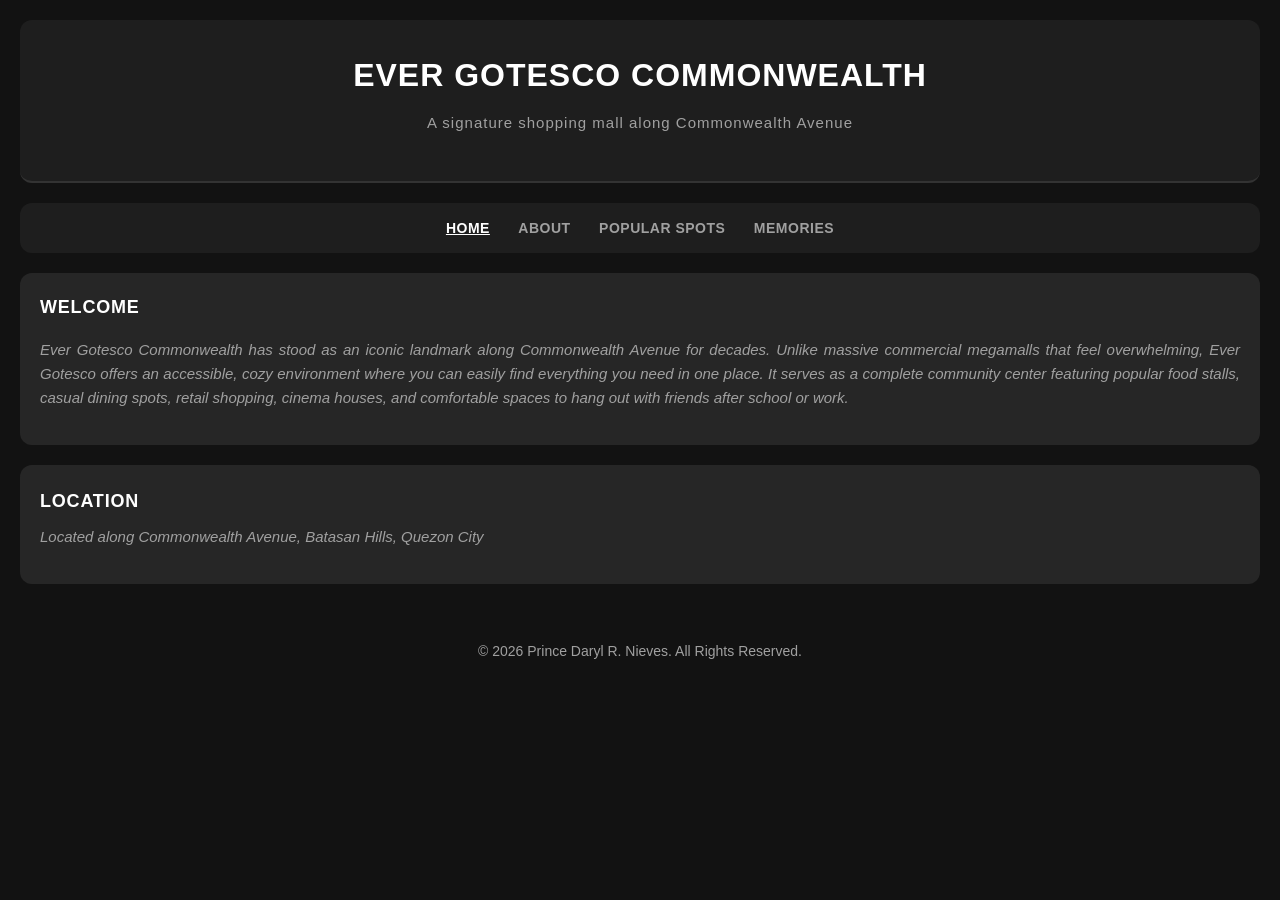
<file: index.html>
<!DOCTYPE html>
<html lang="en">
<head>
    <meta charset="UTF-8">
    <meta name="viewport" content="width=device-width, initial-scale=1.0">
    <title>Home - Favorite Place Website</title>
    <link rel="stylesheet" href="css/style.css">
    <!-- Internal CSS -->
    <style>
        .highlight-box {
        background-color: #262626;
        padding: 20px;
        margin-top: 20px;
        border-radius: 12px;
        }

        .highlight-title {
        color: #ffffff;
        font-size: 18px;
        font-weight: bold;
        text-transform: uppercase;
        letter-spacing: 0.8px;
        margin-bottom: 8px;
        }

        .highlight-desc {
        color: #a0a0a0;
        font-size: 15px;
        font-style: italic;
        line-height: 1.6;
        }
    </style>
</head>
<body>
    <!-- Header Section -->
    <header>
      <h1>Ever Gotesco Commonwealth</h1>
      <p style="color: #a0a0a0; font-size: 15px; letter-spacing: 1px; margin-top: 8px; text-align: center;">A signature shopping mall along Commonwealth Avenue</p>
    </header>

    <!-- Navigation -->
    <nav>
      <a href="index.html" class="active">Home</a>
      <a href="pages/about.html">About</a>
      <a href="pages/spots.html">Popular Spots</a>
      <a href="pages/memories.html">Memories</a>
    </nav>

    <!-- Main Content -->
    <div class="highlight-box">
    <h2 class="highlight-title">Welcome</h2>
    <p class="highlight-desc">Ever Gotesco Commonwealth has stood as an iconic landmark along Commonwealth Avenue for decades. Unlike massive commercial megamalls that feel overwhelming, Ever Gotesco offers an accessible, cozy environment where you can easily find everything you need in one place. It serves as a complete community center featuring popular food stalls, casual dining spots, retail shopping, cinema houses, and comfortable spaces to hang out with friends after school or work.</p>
    </div>

    <!-- Location Information -->
    <div class="highlight-box">
        <p class="highlight-title">Location</p>
        <p class="highlight-desc">Located along Commonwealth Avenue, Batasan Hills, Quezon City</p>
    </div>

    <!-- Footer Section -->
    <footer style="text-align: center; margin-top: 40px; padding: 15px 0;">
      <p style="color: #a0a0a0; font-size: 14px; text-align: center;">© 2026 Prince Daryl R. Nieves. All Rights Reserved.</p>
    </footer>
</body>
</html>
</file>
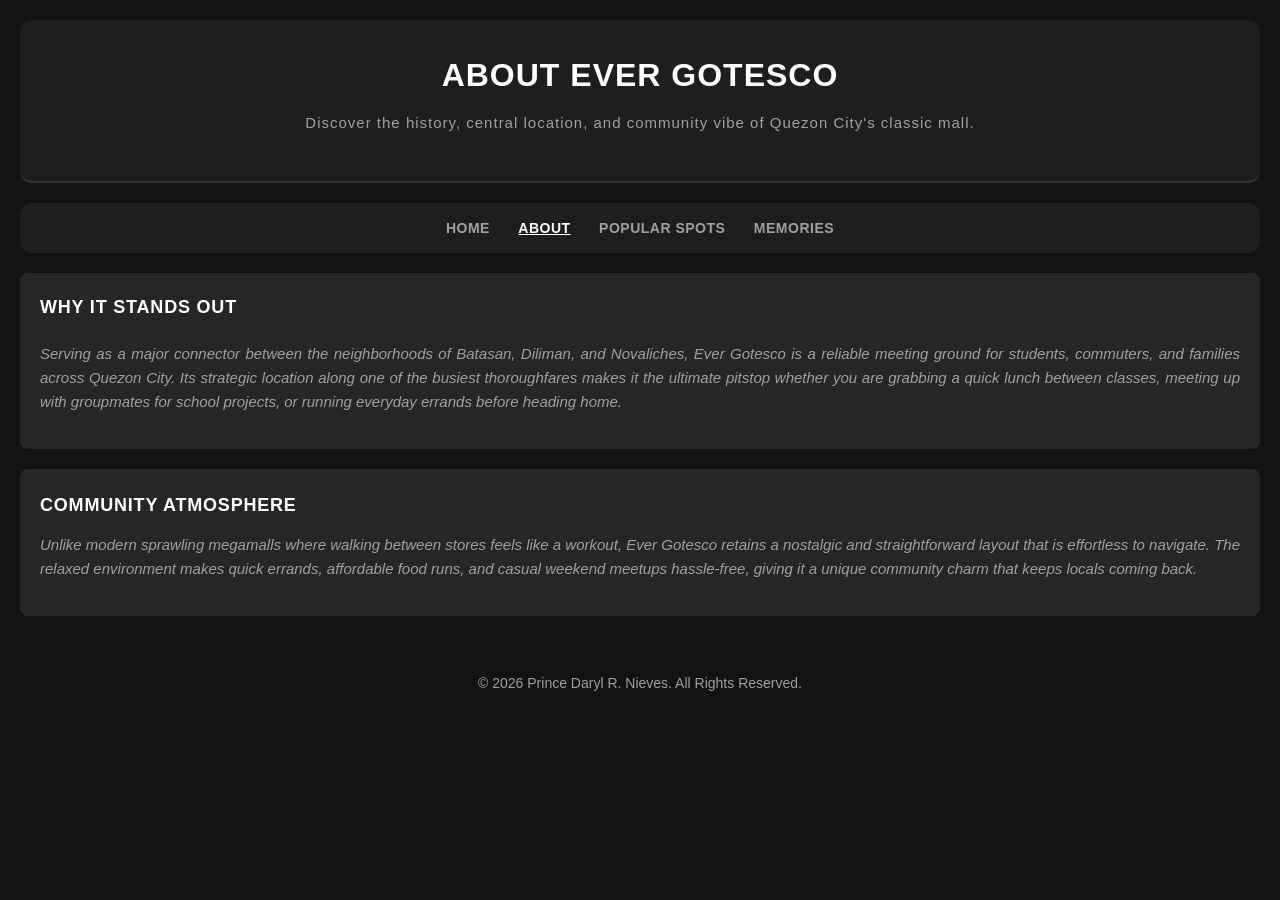
<file: pages/about.html>
<!DOCTYPE html>
<html lang="en">
<head>
    <meta charset="UTF-8">
    <meta name="viewport" content="width=device-width, initial-scale=1.0">
    <title>About - Favorite Place Website</title>
    <link rel="stylesheet" href="../css/style.css">
    <!-- Internal CSS -->
    <style>
        .highlight-box {
        background-color: #262626;
        padding: 20px;
        margin-top: 20px;
        border-radius: 8px;
        }

        .highlight-title {
        color: #ffffff;
        font-size: 18px;
        font-weight: bold;
        text-transform: uppercase;
        letter-spacing: 0.8px;
        margin-bottom: 12px;
        }

        .highlight-desc {
        color: #a0a0a0;
        font-size: 15px;
        font-style: italic;
        line-height: 1.6;
        }
    </style>
</head>
<body>
    <!-- Header Section -->
    <header>
        <h1>About Ever Gotesco</h1>
        <p style="color: #a0a0a0; font-size: 15px; letter-spacing: 1px; margin-top: 8px; text-align: center;">Discover the history, central location, and community vibe of Quezon City's classic mall.</p>
    </header>

    <!-- Navigation -->
    <nav>
        <a href="../index.html">Home</a>
        <a href="about.html" class="active">About</a>
        <a href="spots.html">Popular Spots</a>
        <a href="memories.html">Memories</a>
    </nav>

    <!-- Main Content -->
    <div class="highlight-box">
        <h2 class="highlight-title">Why It Stands Out</h2>
        <p class="highlight-desc">Serving as a major connector between the neighborhoods of Batasan, Diliman, and Novaliches, Ever Gotesco is a reliable meeting ground for students, commuters, and families across Quezon City. Its strategic location along one of the busiest thoroughfares makes it the ultimate pitstop whether you are grabbing a quick lunch between classes, meeting up with groupmates for school projects, or running everyday errands before heading home.</p>
    </div>

    <!-- Highlight Box Section -->
    <div class="highlight-box">
        <p class="highlight-title">Community Atmosphere</p>
        <p class="highlight-desc">Unlike modern sprawling megamalls where walking between stores feels like a workout, Ever Gotesco retains a nostalgic and straightforward layout that is effortless to navigate. The relaxed environment makes quick errands, affordable food runs, and casual weekend meetups hassle-free, giving it a unique community charm that keeps locals coming back.</p>
    </div>

    <!-- Footer Section -->
    <footer style="text-align: center; margin-top: 40px; padding: 15px 0;">
        <p style="color: #a0a0a0; font-size: 14px; text-align: center;">© 2026 Prince Daryl R. Nieves. All Rights Reserved.</p>
    </footer>
</body>
</html>
</file>
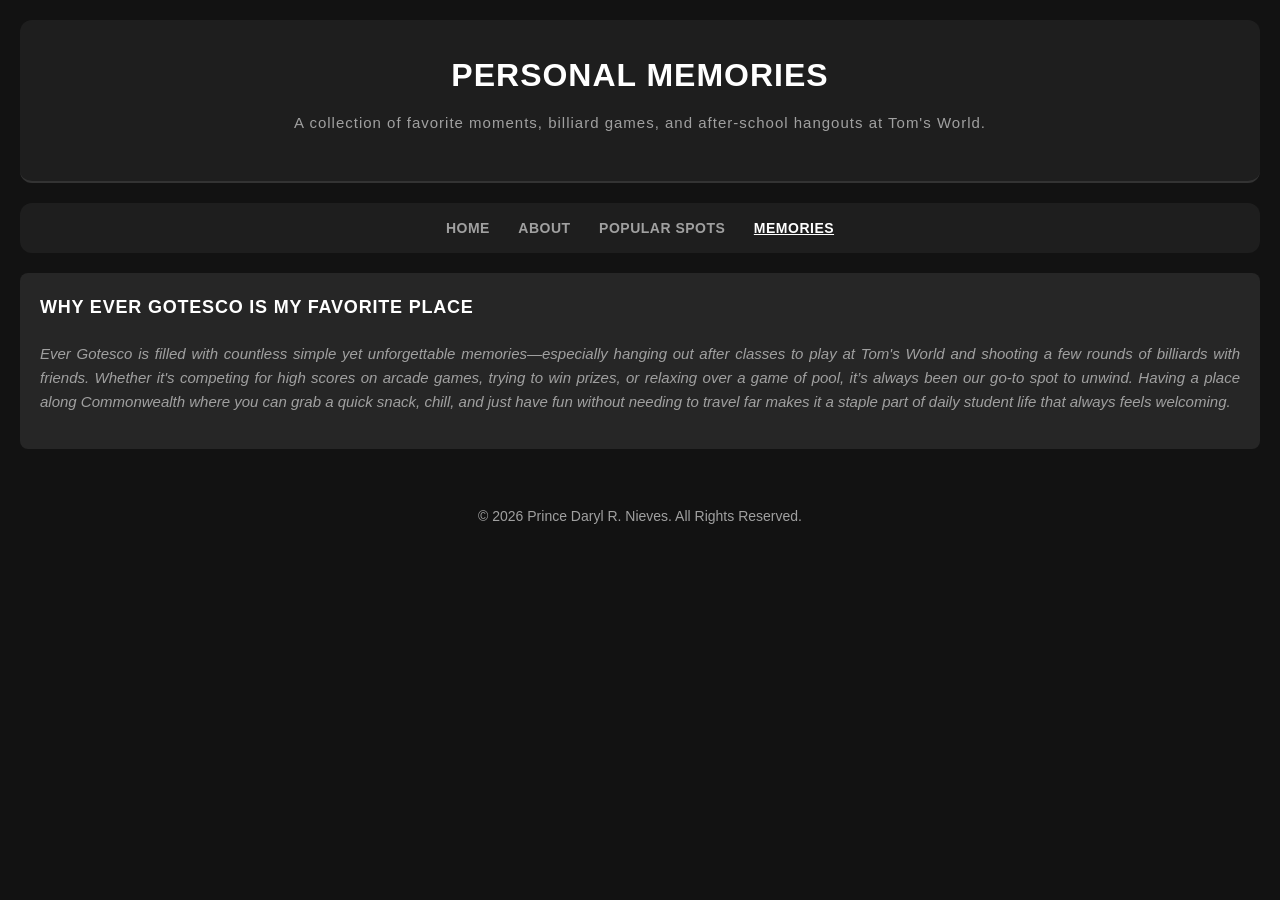
<file: pages/memories.html>
<!DOCTYPE html>
<html lang="en">
<head>
    <meta charset="UTF-8">
    <meta name="viewport" content="width=device-width, initial-scale=1.0">
    <title>Memories - Favorite Place Website</title>
    <link rel="stylesheet" href="../css/style.css">
    <!-- Internal CSS -->
    <style>
        .highlight-box {
        background-color: #262626;
        padding: 20px;
        margin-top: 20px;
        border-radius: 8px;
        }

        .highlight-title {
        color: #ffffff;
        font-size: 18px;
        font-weight: bold;
        text-transform: uppercase;
        letter-spacing: 0.8px;
        margin-bottom: 12px;
        }

        .highlight-desc {
        color: #a0a0a0;
        font-size: 15px;
        font-style: italic;
        line-height: 1.6;
        }
    </style>
</head>
<body>
    <!-- Header Section -->
    <header>
        <h1>Personal Memories</h1>
        <p style="color: #a0a0a0; font-size: 15px; letter-spacing: 1px; margin-top: 8px; text-align: center;">A collection of favorite moments, billiard games, and after-school hangouts at Tom's World.</p>
    </header>

    <!-- Navigation -->
    <nav>
        <a href="../index.html">Home</a>
        <a href="about.html">About</a>
        <a href="spots.html">Popular Spots</a>
        <a href="memories.html" class="active">Memories</a>
    </nav>

    <!-- Main Content -->
    <div class="highlight-box">
    <h2 class="highlight-title">Why Ever Gotesco is My Favorite Place</h2>
    <p class="highlight-desc">Ever Gotesco is filled with countless simple yet unforgettable memories—especially hanging out after classes to play at Tom's World and shooting a few rounds of billiards with friends. Whether it's competing for high scores on arcade games, trying to win prizes, or relaxing over a game of pool, it’s always been our go-to spot to unwind. Having a place along Commonwealth where you can grab a quick snack, chill, and just have fun without needing to travel far makes it a staple part of daily student life that always feels welcoming.</p>
    </div>

    <!-- Footer Section -->
    <footer style="text-align: center; margin-top: 40px; padding: 15px 0;">
        <p style="color: #a0a0a0; font-size: 14px; text-align: center;">© 2026 Prince Daryl R. Nieves. All Rights Reserved.</p>
    </footer>
</body>
</html>
</file>
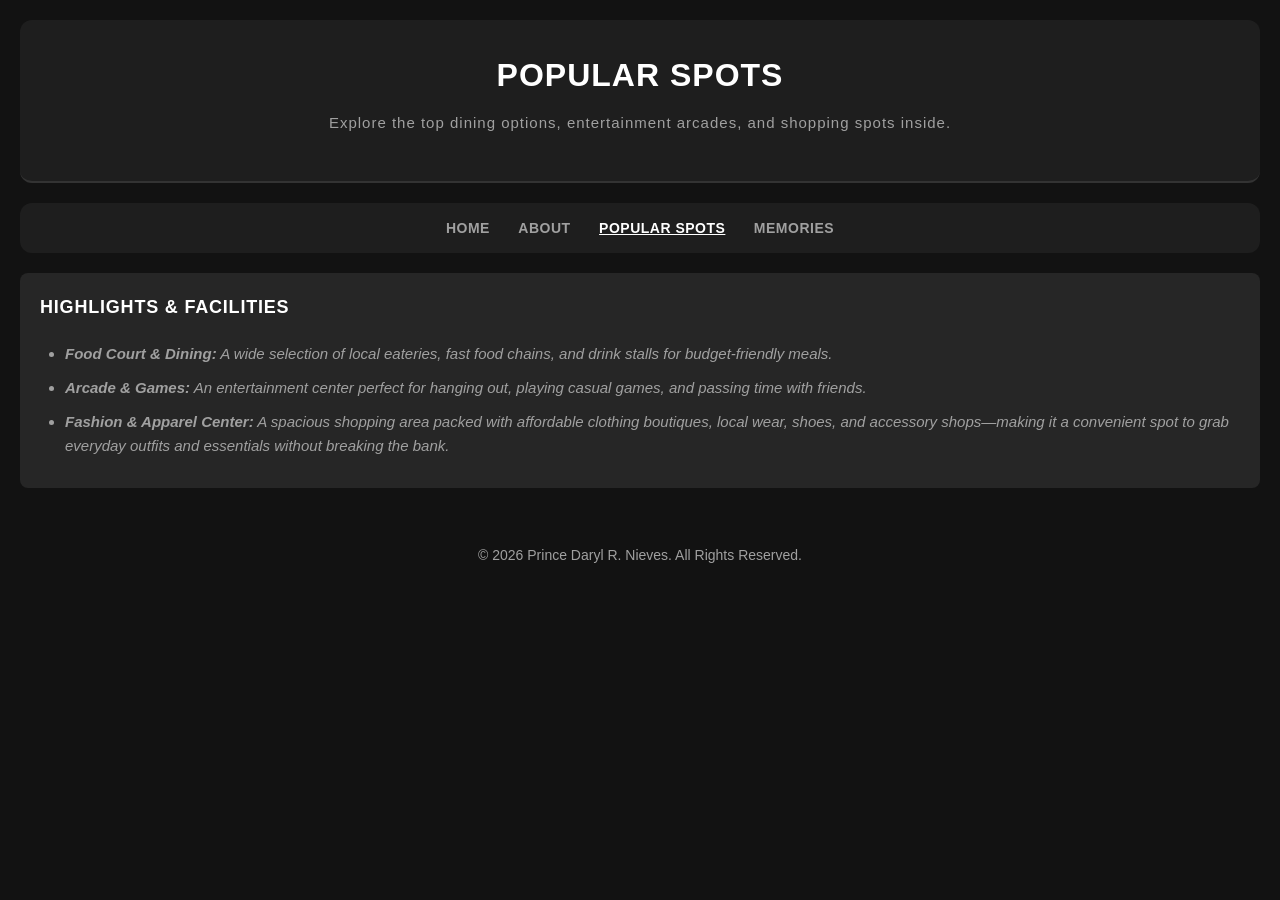
<file: pages/spots.html>
<!DOCTYPE html>
<html lang="en">
<head>
    <meta charset="UTF-8">
    <meta name="viewport" content="width=device-width, initial-scale=1.0">
    <title>Popular Spots - Favorite Place Website</title>
    <link rel="stylesheet" href="../css/style.css">
    <!-- Internal CSS -->
    <style>
        .highlight-box {
        background-color: #262626;
        padding: 20px;
        margin-top: 20px;
        border-radius: 8px;
        }

        .highlight-title {
        color: #ffffff;
        font-size: 18px;
        font-weight: bold;
        text-transform: uppercase;
        letter-spacing: 0.8px;
        margin-bottom: 12px;
        }

        .highlight-desc {
        color: #a0a0a0;
        font-size: 15px;
        font-style: italic;
        line-height: 1.6;
        }
    </style>
</head>
<body>
    <!-- Header Section -->
    <header>
        <h1>Popular Spots</h1>
        <p style="color: #a0a0a0; font-size: 15px; letter-spacing: 1px; margin-top: 8px; text-align: center;">Explore the top dining options, entertainment arcades, and shopping spots inside.</p>
    </header>

    <!-- Navigation -->
    <nav>
        <a href="../index.html">Home</a>
        <a href="about.html">About</a>
        <a href="spots.html" class="active">Popular Spots</a>
        <a href="memories.html">Memories</a>
    </nav>

    <!-- Main Content -->
    <div class="highlight-box">
    <h2 class="highlight-title">Highlights & Facilities</h2>
    <ul>
        <li class="highlight-desc"><strong>Food Court & Dining:</strong> A wide selection of local eateries, fast food chains, and drink stalls for budget-friendly meals.</li>
        <li class="highlight-desc"><strong>Arcade & Games:</strong> An entertainment center perfect for hanging out, playing casual games, and passing time with friends.</li>
        <li class="highlight-desc"><strong>Fashion & Apparel Center:</strong> A spacious shopping area packed with affordable clothing boutiques, local wear, shoes, and accessory shops—making it a convenient spot to grab everyday outfits and essentials without breaking the bank.</li>
    </ul>
    </div>

    <!-- Footer Section -->
    <footer style="text-align: center; margin-top: 40px; padding: 15px 0;">
        <p style="color: #a0a0a0; font-size: 14px; text-align: center;">© 2026 Prince Daryl R. Nieves. All Rights Reserved.</p>
    </footer>
</body>
</html>
</file>
<file: css/style.css>
/* Universal Selector */
* {
  margin: 0;
  padding: 0;
  box-sizing: border-box;
}

/* Page Background & Base Text */
body {
  font-family: 'Segoe UI', Arial, sans-serif;
  background-color: #121212;
  color: #e0e0e0;
  line-height: 1.6;
  padding: 20px;
}

/* Header Text */
header {
  background-color: #1e1e1e;
  padding: 30px;
  text-align: center;
  border-bottom: 2px solid #333333;
  border-radius: 12px;
}

h1 {
  font-size: 32px;
  font-weight: 700;
  color: #ffffff;
  letter-spacing: 1px;
  text-transform: uppercase;
}

h2 {
  font-size: 22px;
  font-weight: 600;
  color: #ffffff;
  padding-bottom: 8px;
  margin-bottom: 15px;
}

/* Navigation */
nav {
  text-align: center;
  margin: 20px 0;
  background-color: #1e1e1e;
  padding: 12px;
  border-radius: 12px;
}

nav a {
  color: #a0a0a0;
  font-size: 14px;
  font-weight: bold;
  text-decoration: none;
  text-transform: uppercase;
  letter-spacing: 0.5px;
  margin: 0 12px;
}

nav a.active {
  color: #ffffff;
  text-decoration: underline;
}

/* Paragraph Text */
p {
  font-size: 16px;
  color: #e0e0e0;
  text-align: justify;
  line-height: 1.8;
  margin-bottom: 15px;
}

/* List */
ul {
  margin-left: 25px;
  color: #e0e0e0;
  font-size: 16px;
  line-height: 1.8;
}

li {
  margin-bottom: 10px;
}
</file>
